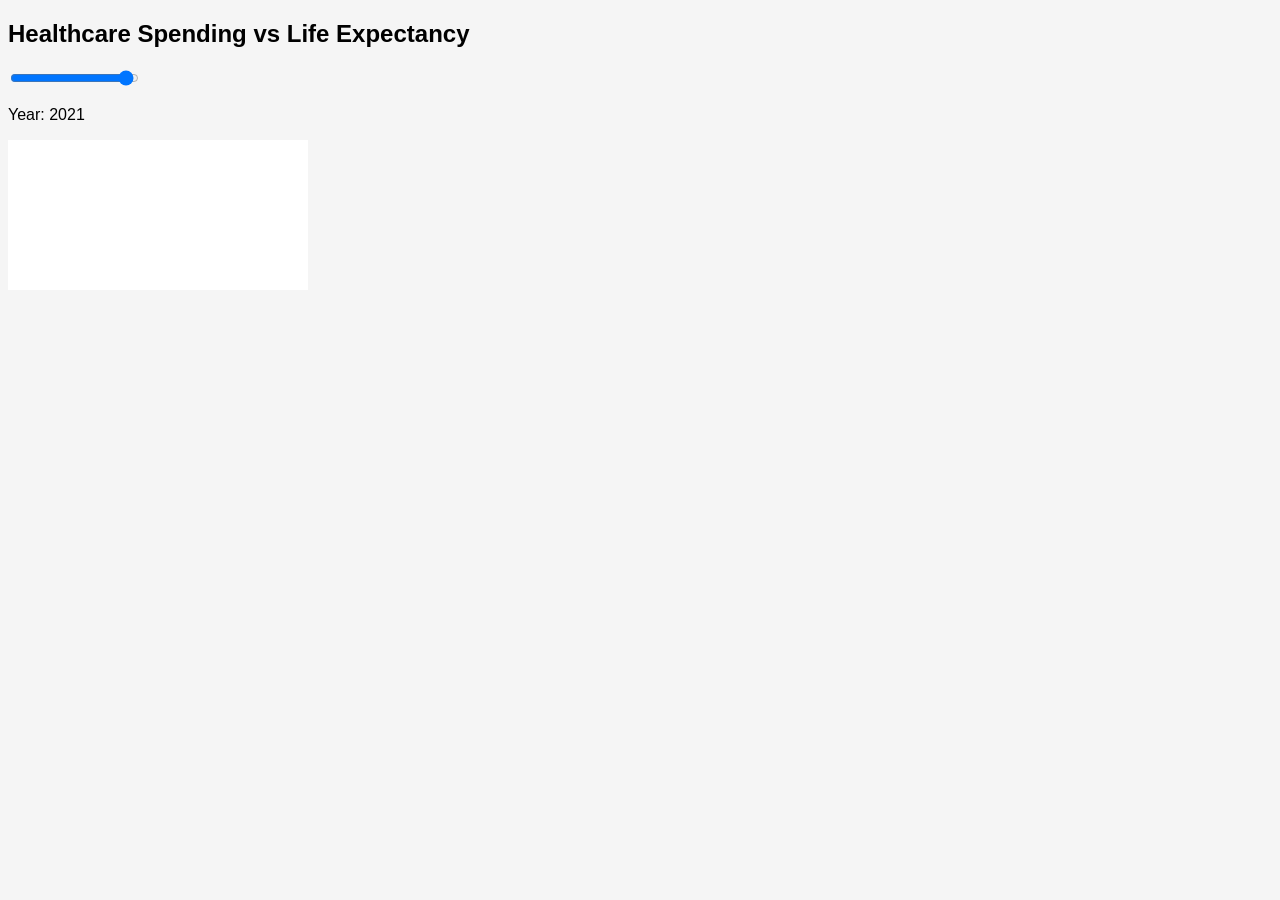
<file: scatter.html>
<!DOCTYPE html>
<html>
<head>
  <meta charset="utf-8">
  <title>D3 Scatterplot with Slider</title>
  <script src="https://d3js.org/d3.v7.min.js"></script>

  <style>
    body {
      font-family: Arial;
      background-color: whitesmoke;
    }
    .tooltip {
      position: absolute;
      background: white;
      padding: 5px;
      border: 1px solid black;
      pointer-events: none;
      opacity: 0;
    }

    svg {
      width: auto;
      height: auto;
      display: block;
      background-color: white;
    }
  </style>
</head>

<body>

<h2>Healthcare Spending vs Life Expectancy</h2>

<input type="range" min="2000" max="2022" step="1" value="2021" id="yearSlider">
<p>Year: <span id="yearLabel">2021</span></p>

<svg></svg>

<div class="tooltip"></div>

<script src='main.js'></script>
</file>
